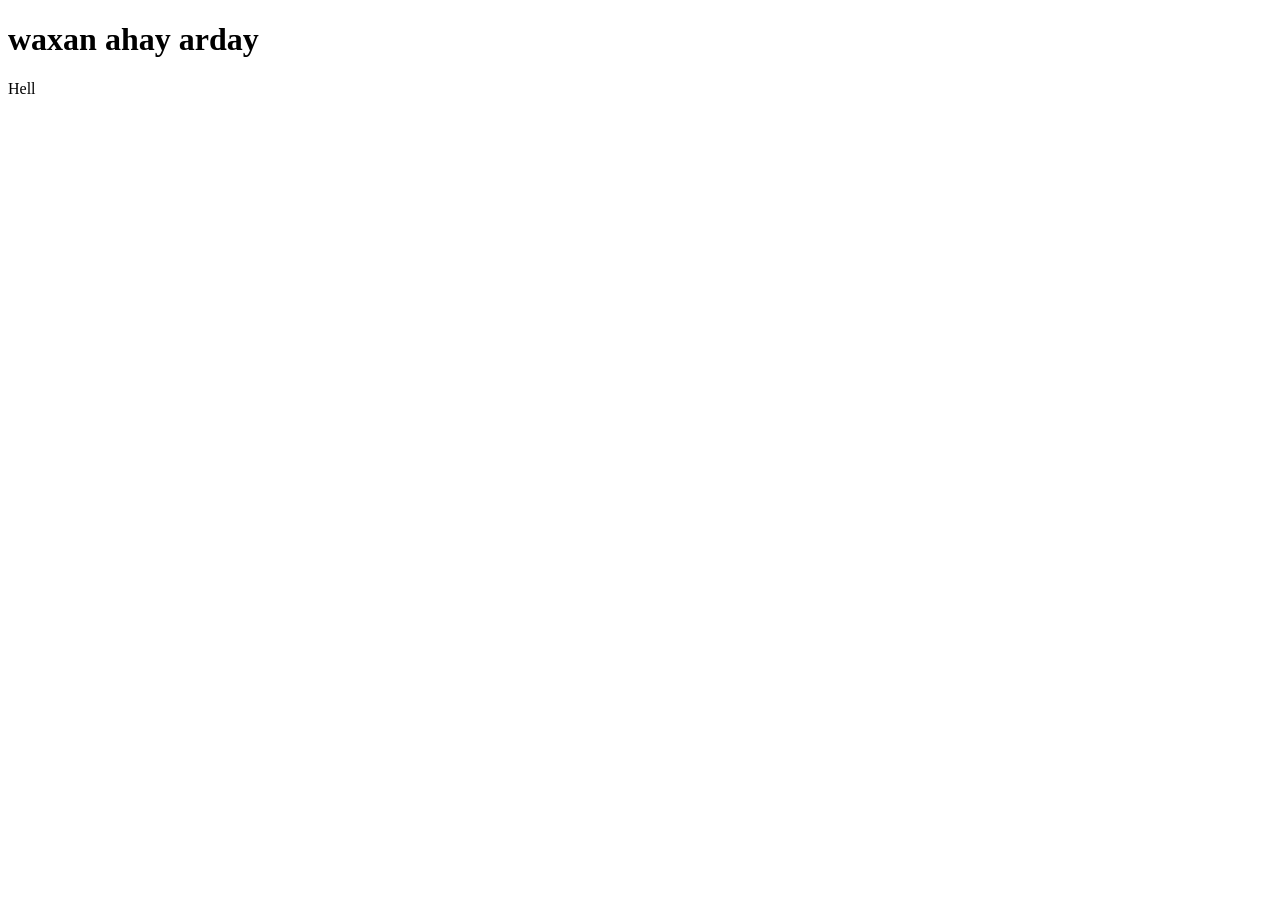
<file: index.html>
<!DOCTYPE html>
<html lang="en">
<head>
    <meta charset="UTF-8">
    <meta name="viewport" content="width=device-width, initial-scale=1.0">
    <title>Document</title>
</head>
<body>
    <h1>waxan ahay arday</h1>
    <p>Hell</p>
</body>
</html>
</file>
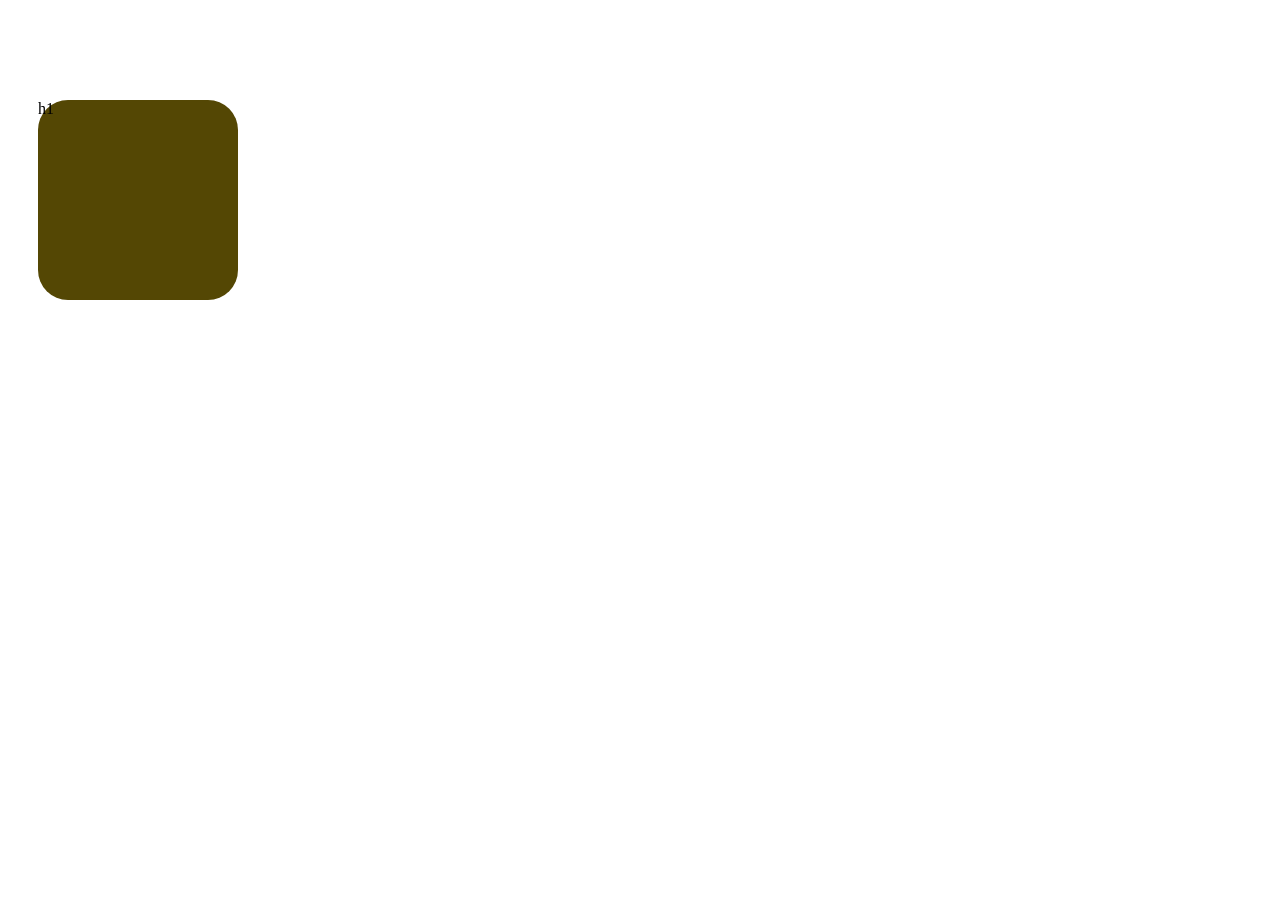
<file: div.html>
<!DOCTYPE html>
<html lang="en">
<head>
    <meta charset="UTF-8">
    <meta name="viewport" content="width=device-width, initial-scale=1.0">
    <title>Document</title>
    <link rel="stylesheet" href="style1.css">
</head>
<body>
    <div class="box"> </div>

    <div class="all">
        <div class="box2"> h1</div>
        <div class="box3"> </div>
    </div>
        
        <!-- <div class="box3"> 
            <img src="https://i.pinimg.com/1200x/2c/fd/41/2cfd4133d0a9d7a3eb9c116f08c452b5.jpg" alt="">
            
        </div>
         <div class="box3"> 
            <img src="https://i.pinimg.com/1200x/a6/7c/14/a67c1470e6044d043a6d04ffe159571d.jpg" alt="">
            
        </div> -->

    
</body>
</html>
</file>
<file: style1.css>
/* .box2{
     width: 200px;
    height: 200px;
    background-color: rgb(84, 71, 4);
    border-radius: 30px;
    margin-top: 100px;
    margin-left: 30px;
    animation: box2 5s;
}
@keyframes box2 {
    from{
        transform: translate(-400px);
    }
    to{
        transform: translate(300px);
    }
}
.box3{
     width: 200px;
    height: 200px;
    background-color: rgb(84, 71, 4);
    border-radius: 30px;
    margin-top: 100px;
    margin-left: 30px;
    animation: box3 5s;
}

.all {
    display: flex;
    justify-content: space-around;
}
@keyframes box3 {
    from{
       transform: translate(400px);
    }
    to{
        transform: translate(200px);
    }
} */
 .box2{
     width: 200px;
    height: 200px;
    background-color: rgb(84, 71, 4);
    border-radius: 30px;
    margin-top: 100px;
    margin-left: 30px;
    animation: box2 5s;
    animation-duration: 2s;
    animation-timing-function: ease-out;
    animation-delay: 3s;
    animation-iteration-count: infinite;
    animation-direction: alternate-reverse;
}
@keyframes box2 {
    from{
        transform: skew(25deg);
    }
    to{
        transform: skew(0);
    }
}
</file>
